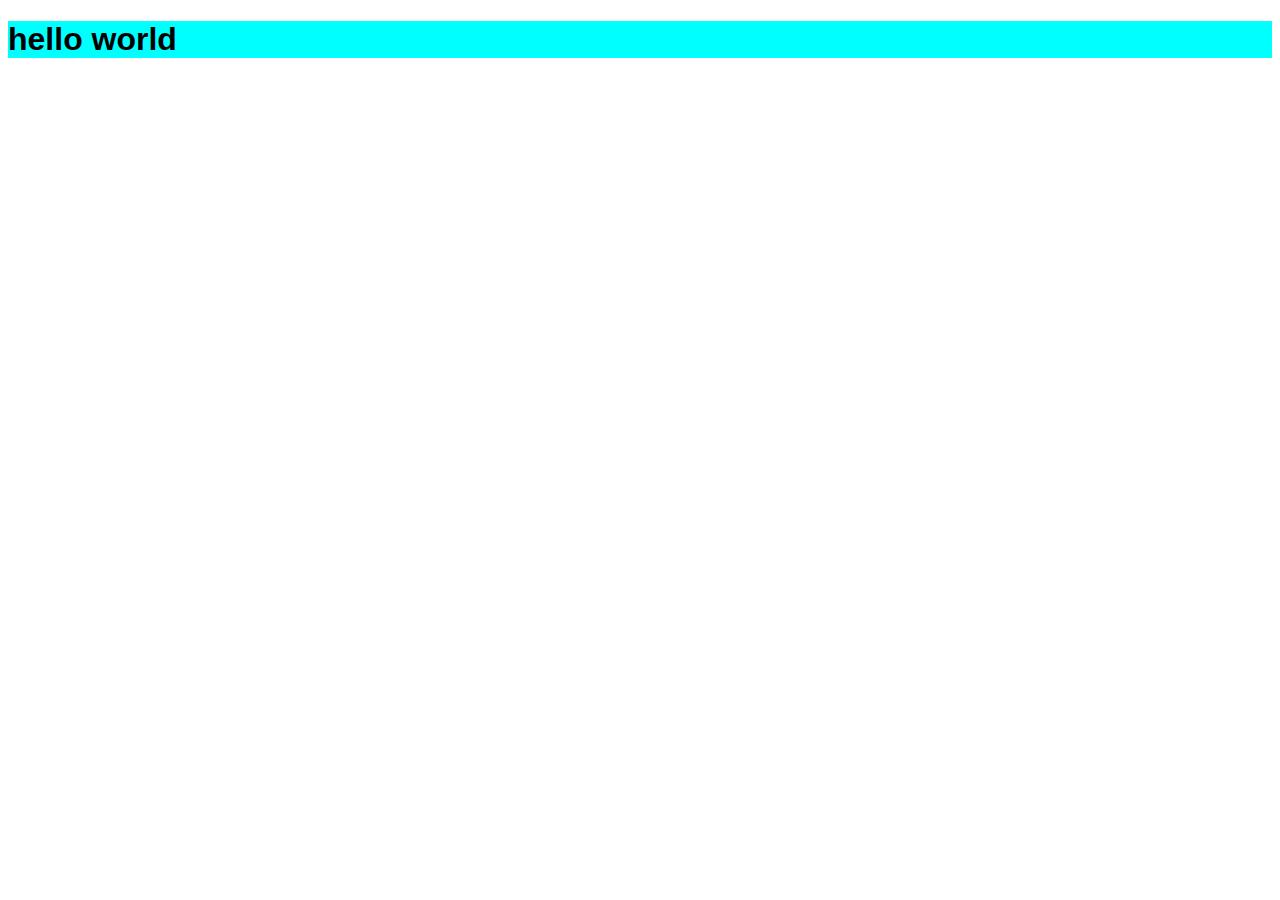
<file: index.html>
<!DOCTYPE html>
<html lang="en">
<head>
    <meta charset="UTF-8">
    <meta name="viewport" content="width=\, initial-scale=1.0">
    <title>Document</title>
    <link rel="stylesheet" href="style.css">
</head>
<body>
    <h1>hello world</h1>
    <script src="function.js"></script>
</body>
</html>
</file>
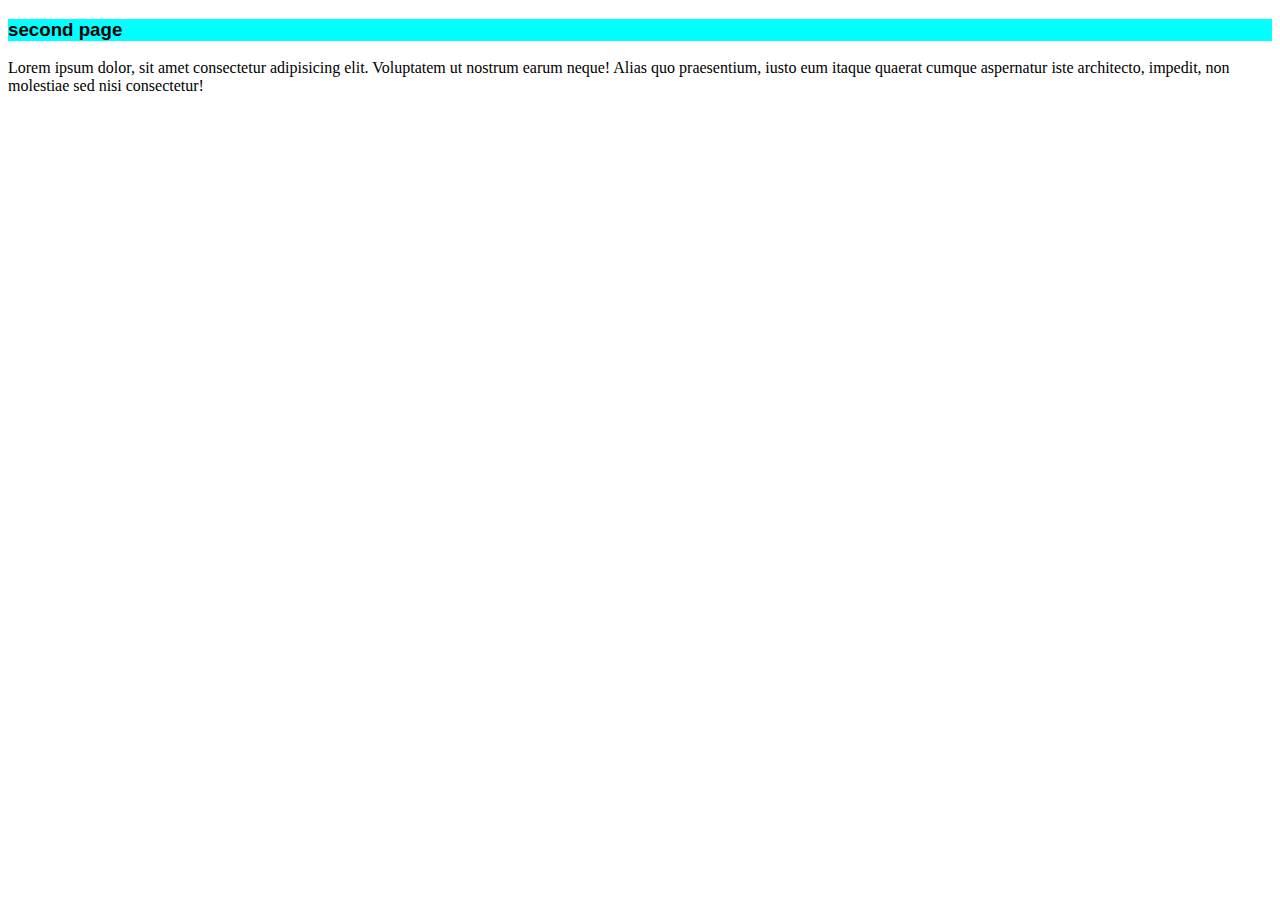
<file: index2.html>
<!DOCTYPE html>
<html lang="en">
<head>
    <meta charset="UTF-8">
    <meta name="viewport" content="width=device-width, initial-scale=1.0">
    <title>Document</title>
    <link rel="stylesheet" href="style.css">
</head>
<body>
    <h3>second page</h3>
    <p>Lorem ipsum dolor, sit amet consectetur adipisicing elit. Voluptatem ut nostrum earum neque! Alias quo praesentium, iusto eum itaque quaerat cumque aspernatur iste architecto, impedit, non molestiae sed nisi consectetur!</p>
</body>
</html>
</file>
<file: style.css>
h1{
    background-color: aqua;
    color: black;
    font-family: 'Franklin Gothic Medium', 'Arial Narrow', Arial, sans-serif;

}
h3 {
    background-color: aqua;
    color: black;
    font-family: 'Franklin Gothic Medium', 'Arial Narrow', Arial, sans-serif;
}
</file>
